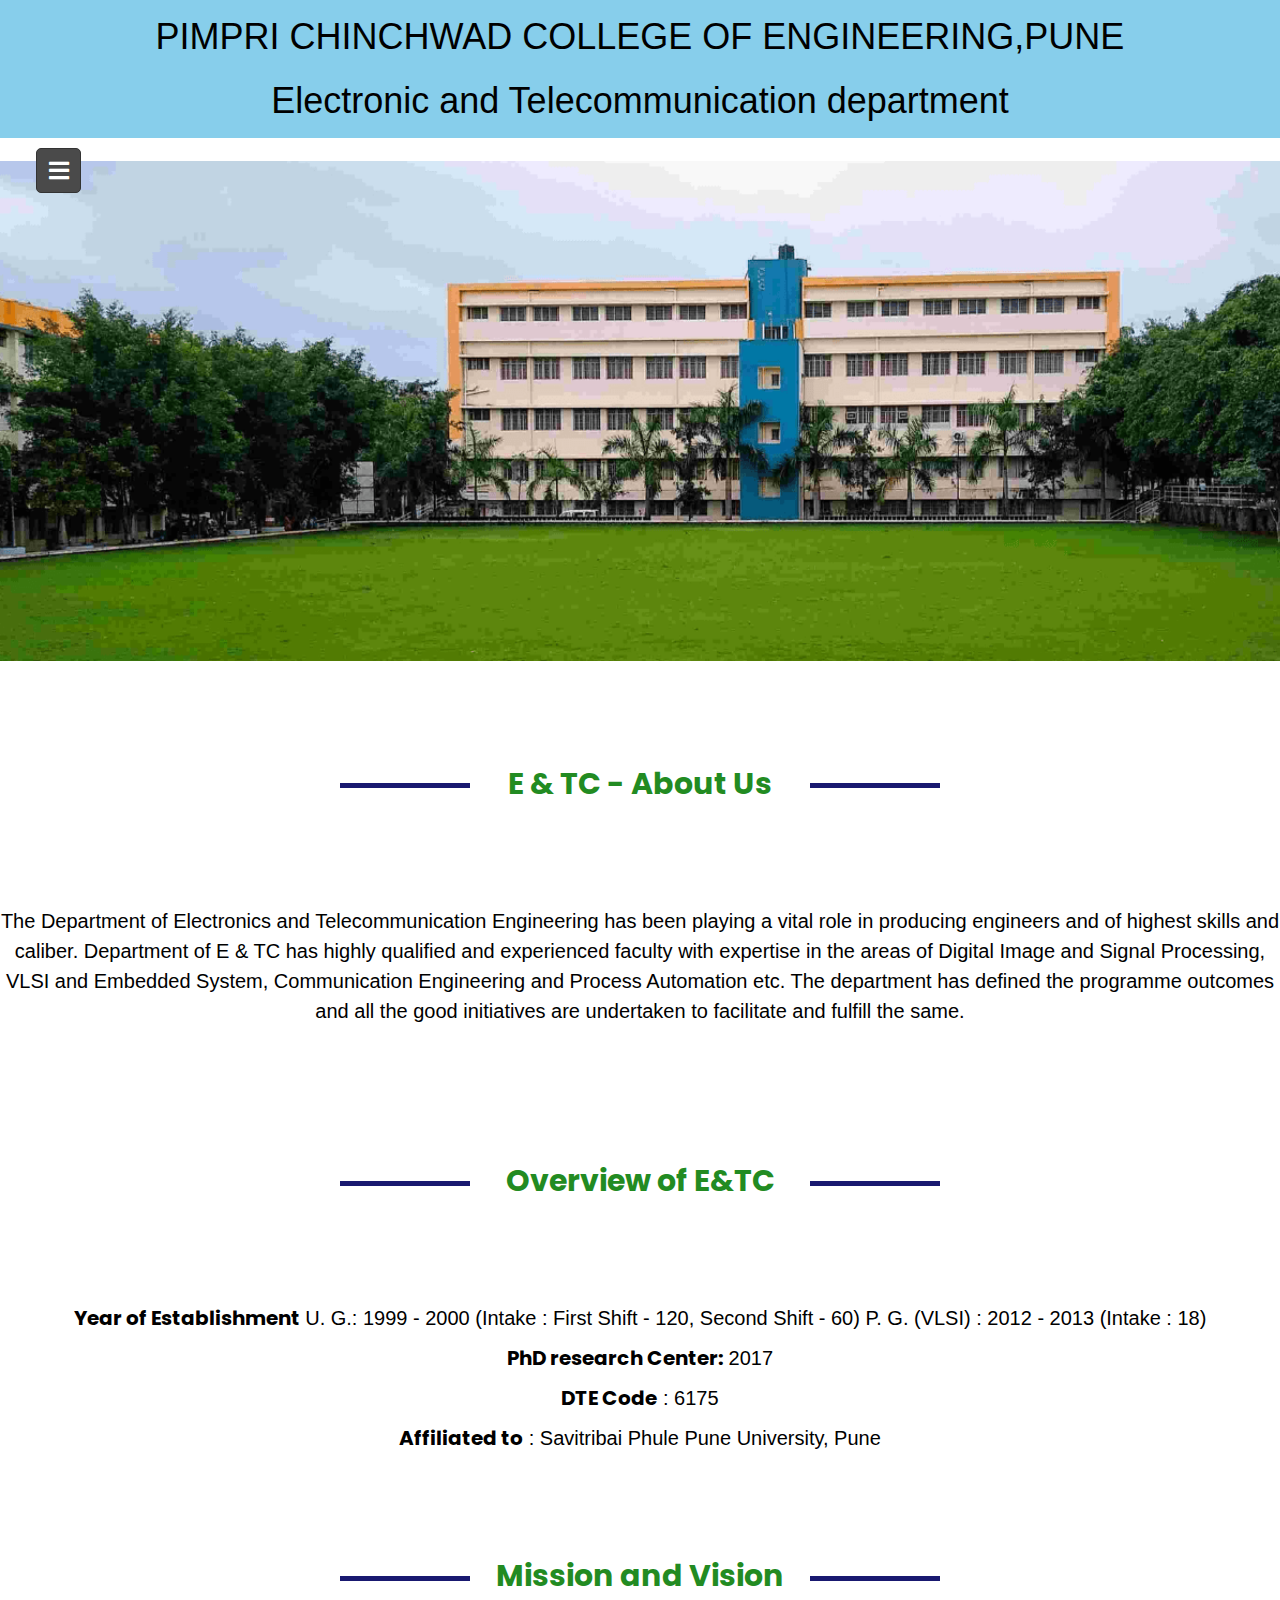
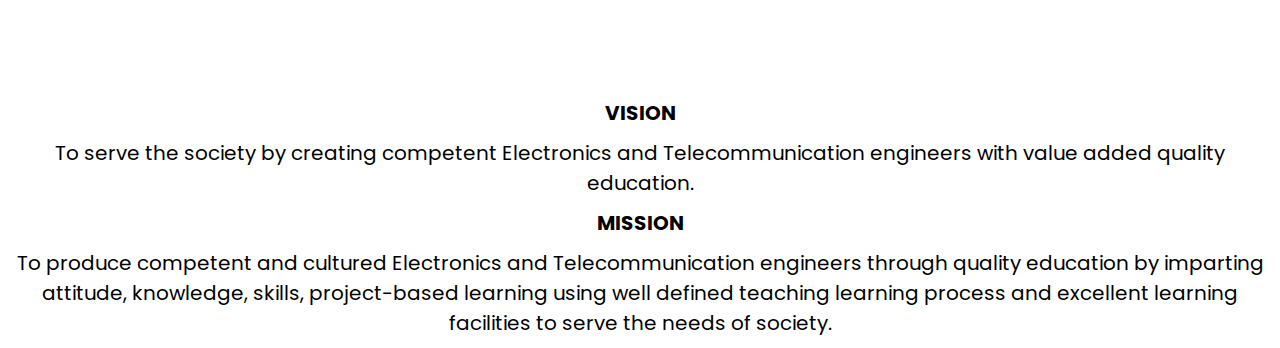
<file: index.html>
<!DOCTYPE html>
<html>
<title>E&TC</title>
<meta name="viewport" content="width=device-width, initial-scale=1">
<link rel="stylesheet" href="https://www.w3schools.com/w3css/4/w3.css">
<link rel="stylesheet" href="style.css">
<link rel="stylesheet" href="https://cdnjs.cloudflare.com/ajax/libs/font-awesome/5.15.3/css/all.min.css"/>
<meta charset="utf-8">
<meta name="viewport" content="width=device-width, initial-scale=1">
<meta content="text/html; charset=iso-8859-2" http-equiv="Content-Type">
<body>

<div class="w3-container w3-light-blue">
  
  <center><b><h1>PIMPRI CHINCHWAD COLLEGE OF ENGINEERING,PUNE</h1>
  <p><h1>Electronic and Telecommunication department</h1></p> </center></b>
</div>

<div class="w3-row-padding">
  <div class="w3-third">
    
    <div class="wrapper">
         <input type="checkbox" id="btn" hidden>
         <label for="btn" class="menu-btn">
         <i class="fas fa-bars"></i>
         <i class="fas fa-times"></i>
         </label>
         <nav id="sidebar">
            <div class="title">
                Menu
            </div>
            <ul class="list-items">
               <li><a href="demo.html"><i class="fas fa-home"></i>Department</a></li>
               <li><a href="hod.html"><i class="fas fa-user-tie"></i>HOD Desk</a></li>
               <li><a href="staff.html"><i class="fas fa-users"></i>Faculty</a></li>
               <li><a href="acheive.html"><i class="fas fa-medal"></i>Achivements</a></li>
               <li><a href="#"><i class="fas fa-stream"></i>Features</a></li>
               <li><a href="#"><i class="fas fa-globe-asia"></i>NewsLetter</a></li>
               <li><a href="about.html"><i class="fas fa-address-card"></i>About us</a></li>
               <li><a href="#"><i class="fas fa-envelope"></i>Contact us</a></li>
               
            </ul>
         </nav>
      </div>
  </div>
</div>
  
<br/>
<center><img alt="Campus of Pccoe" class="aligncenter size-full wp-image-3493 img-responsive" data-id="3493" src="clg2.png" title="campus" width="1500px" height="500px" /></center>

<center><h2><b>E & TC - About Us</b></h2></center>
<center><h4>The Department of Electronics and Telecommunication Engineering has been playing a vital role in producing engineers and of highest skills and caliber. Department of E & TC has highly qualified and experienced faculty with expertise in the areas of Digital Image and Signal Processing, VLSI and Embedded System, Communication Engineering and Process Automation etc. The department has defined the programme outcomes and all the good initiatives are undertaken to facilitate and fulfill the same.</h4></center><br />

<center><h2><b>Overview of E&TC</b></h2></center>
<center><strong><h4>Year of Establishment</strong>
U. G.: 1999 - 2000 (Intake : First Shift - 120, Second Shift - 60) P. G. (VLSI) : 2012 - 2013 (Intake : 18)</h4></center>

<center><h4><strong>PhD research Center:</strong> 2017 </h4></center>


<center><h4><strong>DTE Code</strong> : 6175</h4></center>

<center><h4><strong>Affiliated to</strong> : Savitribai Phule Pune University, Pune </h4></center>

</p>

<center><h2><b>Mission and Vision</h2></b></center></p>
<center><h4><strong>VISION</center></strong></strong>

<center><h4><li class="listformat">To serve the society by creating competent Electronics and Telecommunication engineers with value added quality education. </li></h4></center>
</ul>
</p>
  <center><h4><strong>MISSION</strong></h4></center>
<center><h4>
  <li class="listformat">To produce competent and cultured Electronics and Telecommunication engineers through quality education by imparting attitude, knowledge, skills, project-based learning using well defined teaching learning process and excellent learning facilities to serve the needs of society.
</li></h4></center>
</p>



</body>
</html>
</file>
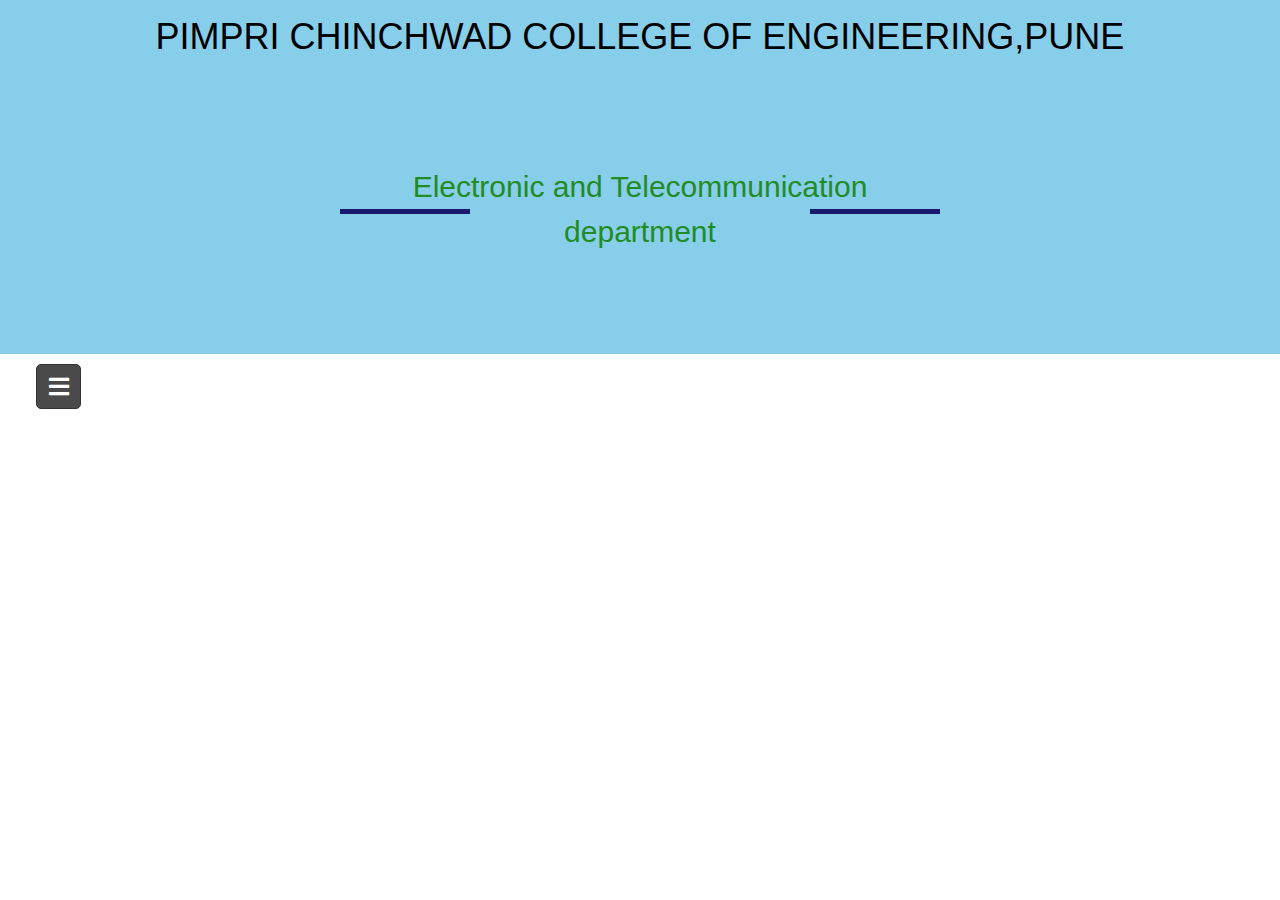
<file: about.html>
<!DOCTYPE html>
<html>
<title>About us</title>
<meta name="viewport" content="width=device-width, initial-scale=1">
<link rel="stylesheet" href="https://www.w3schools.com/w3css/4/w3.css">
<link rel="stylesheet" href="style.css">
<link rel="stylesheet" href="https://cdnjs.cloudflare.com/ajax/libs/font-awesome/5.15.3/css/all.min.css"/>
<meta charset="utf-8">
<meta name="viewport" content="width=device-width, initial-scale=1">
<meta content="text/html; charset=iso-8859-2" http-equiv="Content-Type">
<body>

<div class="w3-container w3-light-blue">
  
  <center><b><h1>PIMPRI CHINCHWAD COLLEGE OF ENGINEERING,PUNE</h1>
  <p><h2>Electronic and Telecommunication department</h2></p> </center></b>
</div>

<div class="w3-row-padding">
  <div class="w3-third">
    
    <div class="wrapper">
         <input type="checkbox" id="btn" hidden>
         <label for="btn" class="menu-btn">
         <i class="fas fa-bars"></i>
         <i class="fas fa-times"></i>
         </label>
         <nav id="sidebar">
            <div class="title">
                Menu
            </div>
            <ul class="list-items">
               <li><a href="#"><i class="fas fa-home"></i>Department</a></li>
               <li><a href="hod.html"><i class="fas fa-user-tie"></i>HOD Desk</a></li>
               <li><a href="staff.html"><i class="fas fa-users"></i>Faculty</a></li>
               <li><a href="acheive.html"><i class="fas fa-medal"></i>Achivements</a></li>
               <li><a href="#"><i class="fas fa-stream"></i>Features</a></li>
               <li><a href="#"><i class="fas fa-globe-asia"></i>NewsLetter</a></li>
               <li><a href="about.html"><i class="fas fa-address-card"></i>About us</a></li>
               <li><a href="#"><i class="fas fa-envelope"></i>Contact us</a></li>
               
            </ul>
         </nav>
      </div>
  </div>
</div>
  

</center></div>

</body>
</html>
</file>
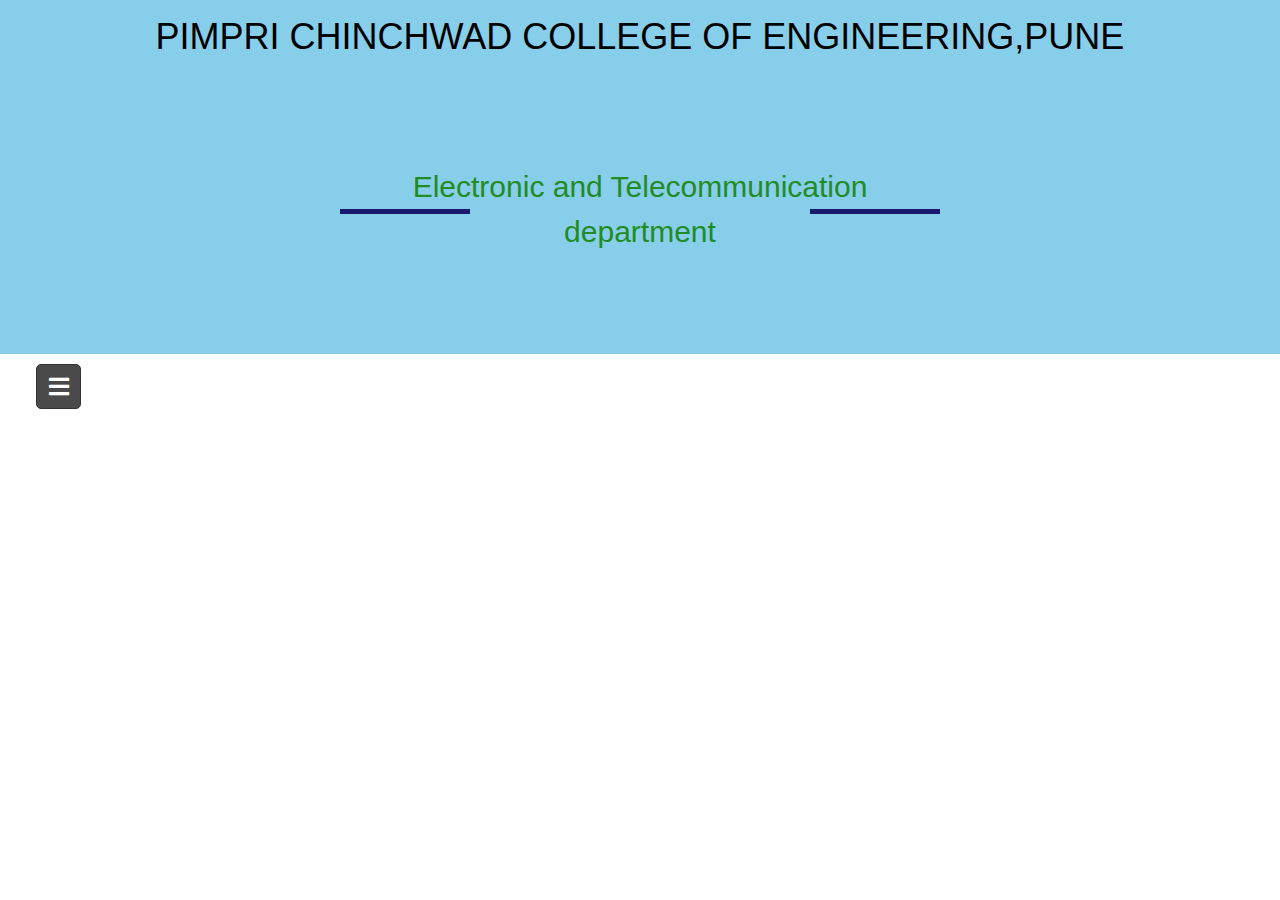
<file: achieve.html>
<!DOCTYPE html>
<html>
<title>E&TC</title>
<meta name="viewport" content="width=device-width, initial-scale=1">
<link rel="stylesheet" href="https://www.w3schools.com/w3css/4/w3.css">
<link rel="stylesheet" href="style.css">
<link rel="stylesheet" href="https://cdnjs.cloudflare.com/ajax/libs/font-awesome/5.15.3/css/all.min.css"/>
<meta charset="utf-8">
<meta name="viewport" content="width=device-width, initial-scale=1">
<meta content="text/html; charset=iso-8859-2" http-equiv="Content-Type">
<body>

<div class="w3-container w3-light-blue">
  
  <center><b><h1>PIMPRI CHINCHWAD COLLEGE OF ENGINEERING,PUNE</h1>
  <p><h2>Electronic and Telecommunication department</h2></p> </center></b>
</div>

<div class="w3-row-padding">
  <div class="w3-third">
    
    <div class="wrapper">
         <input type="checkbox" id="btn" hidden>
         <label for="btn" class="menu-btn">
         <i class="fas fa-bars"></i>
         <i class="fas fa-times"></i>
         </label>
         <nav id="sidebar">
            <div class="title">
                Menu
            </div>
            <ul class="list-items">
               <li><a href="#"><i class="fas fa-home"></i>Department</a></li>
               <li><a href="hod.html"><i class="fas fa-user-tie"></i>HOD Desk</a></li>
               <li><a href="staff.html"><i class="fas fa-users"></i>Faculty</a></li>
               <li><a href="acheive.html"><i class="fas fa-medal"></i>Achivements</a></li>
               <li><a href="#"><i class="fas fa-stream"></i>Features</a></li>
               <li><a href="#"><i class="fas fa-globe-asia"></i>NewsLetter</a></li>
               <li><a href="about.html"><i class="fas fa-address-card"></i>About us</a></li>
               <li><a href="#"><i class="fas fa-envelope"></i>Contact us</a></li>
               
            </ul>
         </nav>
      </div>
  </div>
</div>
  

</center></div>

</body>
</html>
</file>
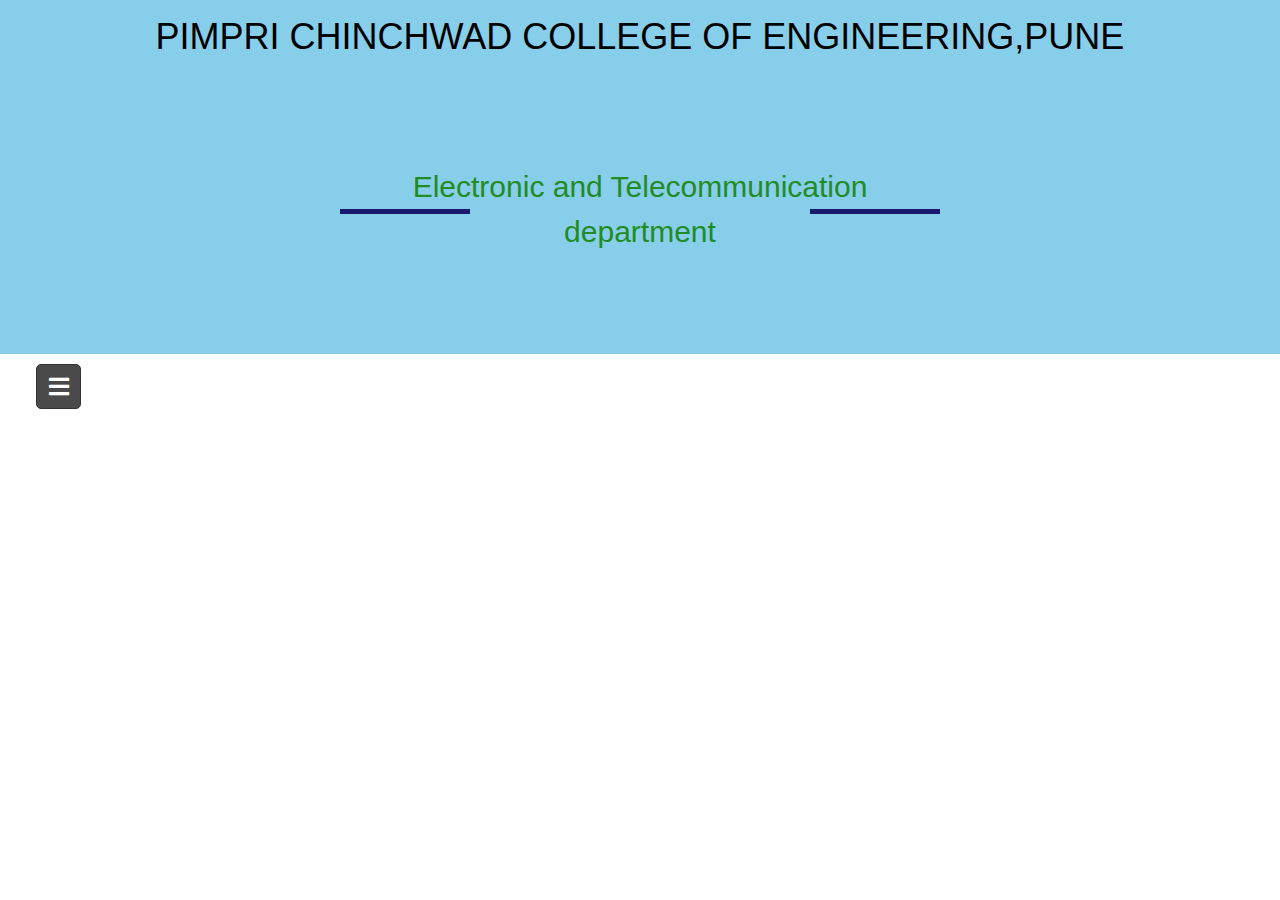
<file: dept.html>
<!DOCTYPE html>
<html>
<title>Department</title>
<meta name="viewport" content="width=device-width, initial-scale=1">
<link rel="stylesheet" href="https://www.w3schools.com/w3css/4/w3.css">
<link rel="stylesheet" href="style.css">
<link rel="stylesheet" href="https://cdnjs.cloudflare.com/ajax/libs/font-awesome/5.15.3/css/all.min.css"/>
<meta charset="utf-8">
<meta name="viewport" content="width=device-width, initial-scale=1">
<meta content="text/html; charset=iso-8859-2" http-equiv="Content-Type">
<body>

<div class="w3-container w3-light-blue">
  
  <center><b><h1>PIMPRI CHINCHWAD COLLEGE OF ENGINEERING,PUNE</h1>
  <p><h2>Electronic and Telecommunication department</h2></p> </center></b>
</div>

<div class="w3-row-padding">
  <div class="w3-third">
    
    <div class="wrapper">
         <input type="checkbox" id="btn" hidden>
         <label for="btn" class="menu-btn">
         <i class="fas fa-bars"></i>
         <i class="fas fa-times"></i>
         </label>
         <nav id="sidebar">
            <div class="title">
                Menu
            </div>
            <ul class="list-items">
               <li><a href="demo.html"><i class="fas fa-home"></i>Department</a></li>
               <li><a href="hod.html"><i class="fas fa-user-tie"></i>HOD Desk</a></li>
               <li><a href="staff.html"><i class="fas fa-users"></i>Faculty</a></li>
               <li><a href="acheive.html"><i class="fas fa-medal"></i>Achivements</a></li>
               <li><a href="#"><i class="fas fa-stream"></i>Features</a></li>
               <li><a href="#"><i class="fas fa-globe-asia"></i>NewsLetter</a></li>
               <li><a href="about.html"><i class="fas fa-address-card"></i>About us</a></li>
               <li><a href="#"><i class="fas fa-envelope"></i>Contact us</a></li>
               
            </ul>
         </nav>
      </div>
  </div>
</div>
  

</center></div>

</body>
</html>
</file>
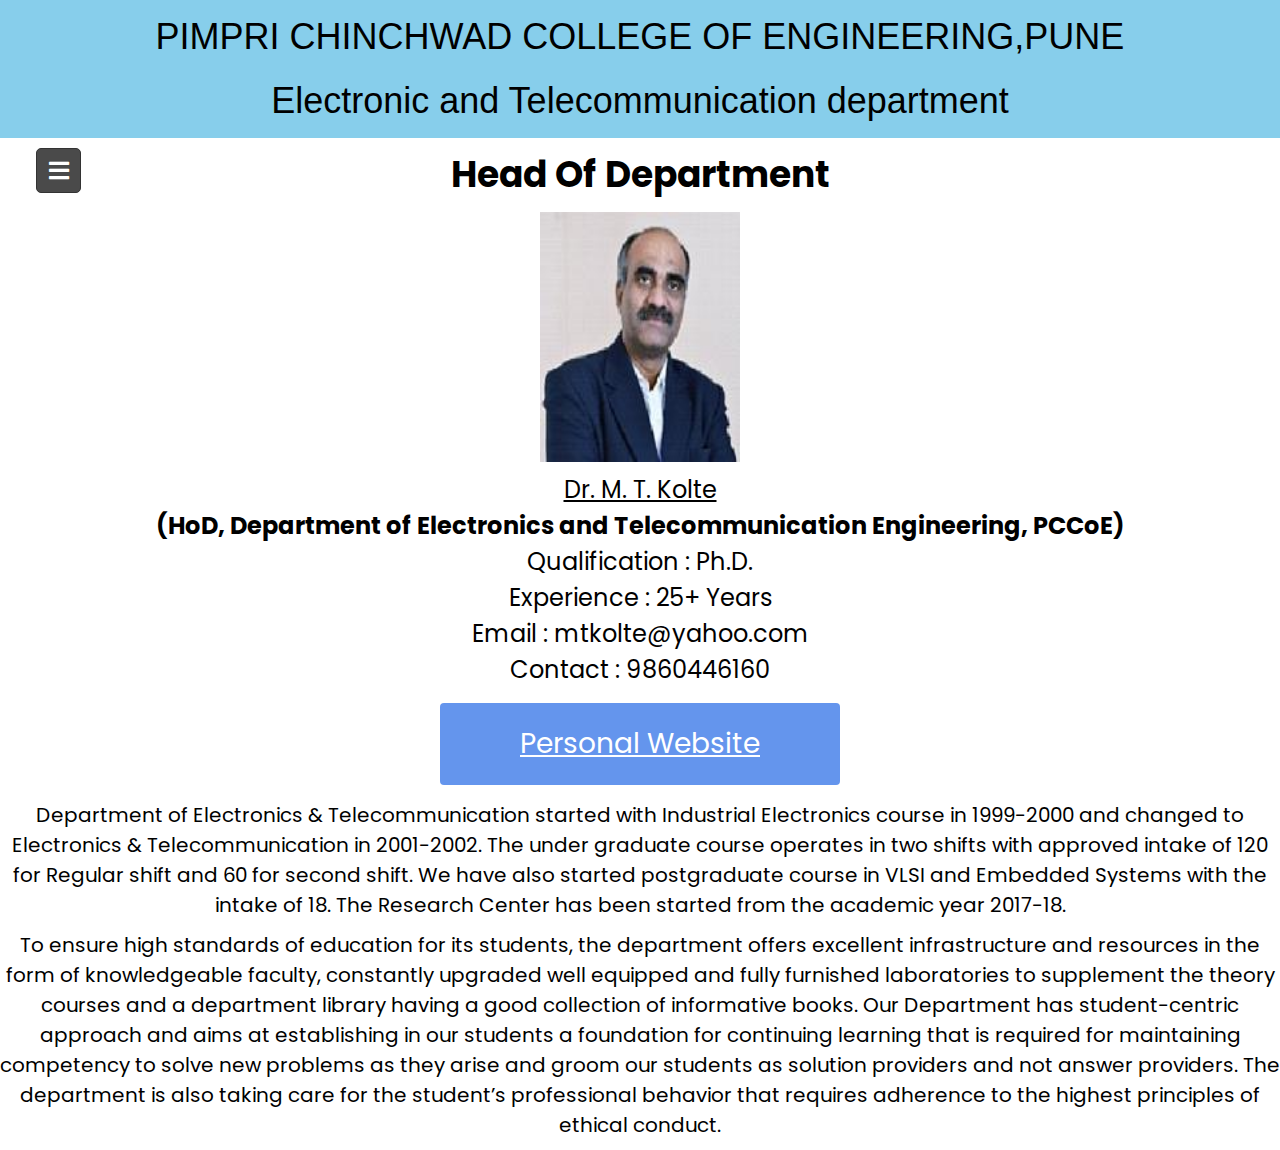
<file: hod.html>
<!DOCTYPE html>
<html>
<title>HOD</title>
<meta name="viewport" content="width=device-width, initial-scale=1">
<link rel="stylesheet" href="https://www.w3schools.com/w3css/4/w3.css">
<link rel="stylesheet" href="style.css">
<link rel="stylesheet" href="https://cdnjs.cloudflare.com/ajax/libs/font-awesome/5.15.3/css/all.min.css"/>
<meta charset="utf-8">

<meta content="text/html; charset=iso-8859-2" http-equiv="Content-Type">
 
<body>

<div class="w3-container w3-light-blue">
  
  <center><b><h1>PIMPRI CHINCHWAD COLLEGE OF ENGINEERING,PUNE</h1>
  <p><h1>Electronic and Telecommunication department</h1></p> </center></b>
</div>
<div class="w3-row-padding">
  <div class="w3-third">
    
    <div class="wrapper">
         <input type="checkbox" id="btn" hidden>
         <label for="btn" class="menu-btn">
         <i class="fas fa-bars"></i>
         <i class="fas fa-times"></i>
         </label>
         <nav id="sidebar">
            <div class="title">
                Menu
            </div>
            <ul class="list-items">
               <li><a href="demo.html"><i class="fas fa-home"></i>Department</a></li>
               <li><a href="hod.html"><i class="fas fa-user-tie"></i>HOD Desk</a></li>
               <li><a href="staff.html"><i class="fas fa-users"></i>Faculty</a></li>
               <li><a href="acheive.html"><i class="fas fa-medal"></i>Achivements</a></li>
               <li><a href="#"><i class="fas fa-stream"></i>Features</a></li>
               <li><a href="#"><i class="fas fa-globe-asia"></i>NewsLetter</a></li>
               <li><a href="about.html"><i class="fas fa-address-card"></i>About us</a></li>
               <li><a href="#"><i class="fas fa-envelope"></i>Contact us</a></li>
               
            </ul>
         </nav>
      </div>
  </div>
</div>
  <center><h1><b>Head Of Department</b></h1></center>
     <center><img alt="HOD of E&TC Dept. PCCOE Dr. M. T. Kolte" class="aligncenter size-full wp-image-3493 img-responsive" data-id="3493" src="hod.jpg" title="hodimg" width="200px" height="250px" /></center>
          <center><h3><p class="text-center para1"><a href="https://mtkolte.wixsite.com/website" target="_blank">Dr. M. T. Kolte</a><br />
          <b>(HoD, Department of Electronics and Telecommunication Engineering, PCCoE)</b><br />
          Qualification : Ph.D.<br />
          Experience : 25+ Years<br />
          Email : mtkolte@yahoo.com<br />
          Contact : 9860446160<br /></h3>
          <button class="button"><span><a href="https://mtkolte.wixsite.com/website">Personal Website</a> </span></button>
     
      <h4><center><p>Department of Electronics & Telecommunication started with Industrial Electronics course in 1999-2000 and changed to Electronics & Telecommunication in 2001-2002. The under graduate course operates in two shifts with approved intake of 120 for Regular shift and 60 for second shift. We have also started postgraduate course in VLSI and Embedded Systems with the intake of 18. The Research Center has been started from the academic year 2017-18.</p></center></h4>

<h4><center><p>To ensure high standards of education for its students, the department offers excellent infrastructure and resources in the form of knowledgeable faculty, constantly upgraded well equipped and fully furnished laboratories to supplement the theory courses and a department library having a good collection of informative books. Our Department has student-centric approach and aims at establishing in our students a foundation for continuing learning that is required for maintaining competency to solve new problems as they arise and groom our students as solution providers and not answer providers. The department is also taking care for the student’s professional behavior that requires adherence to the highest principles of ethical conduct.</p></center></h4>
        
</center>

  </body>
</html>
</file>
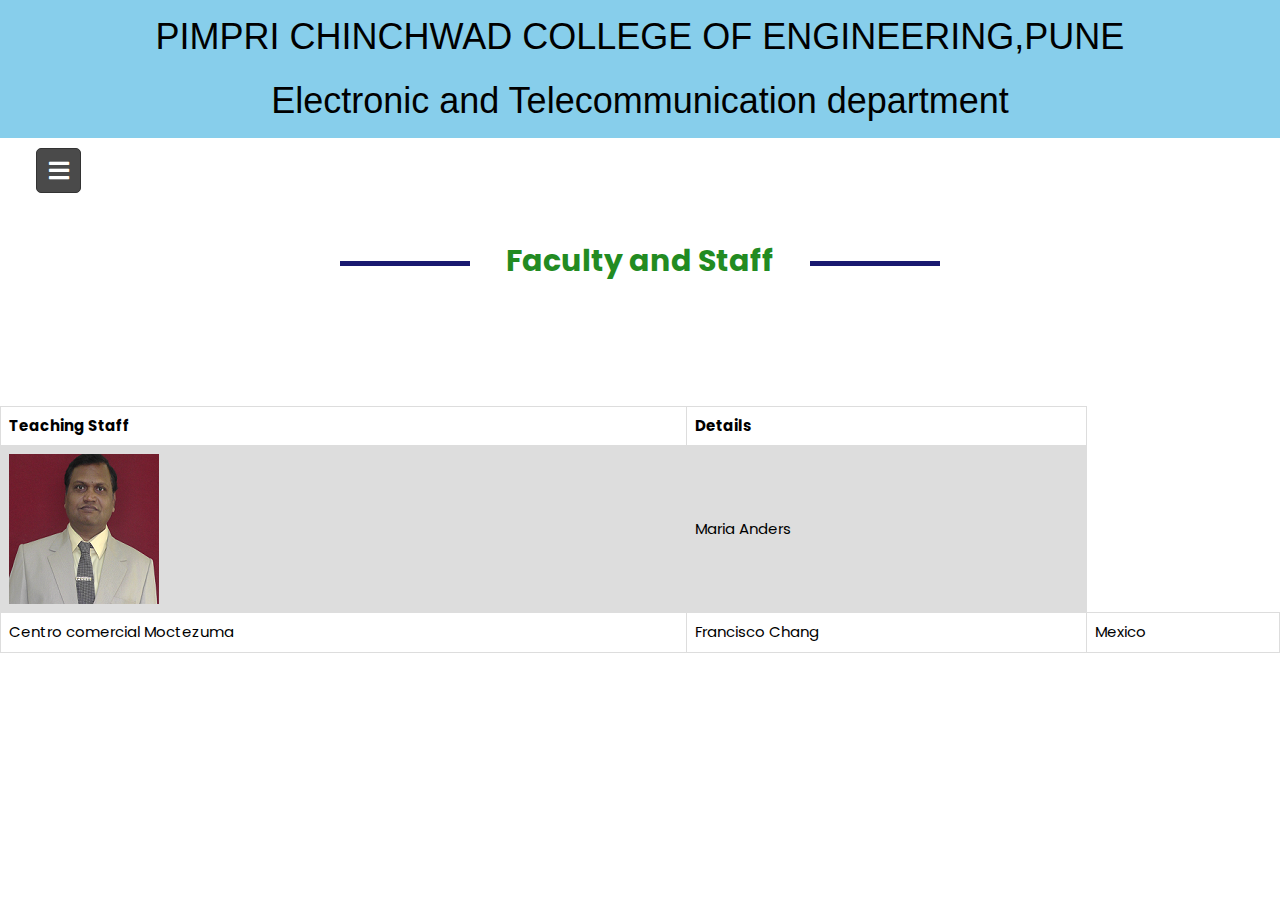
<file: staff.html>
<!DOCTYPE html>
<html>
<title>STAFF</title>
<meta name="viewport" content="width=device-width, initial-scale=1">
<link rel="stylesheet" href="https://www.w3schools.com/w3css/4/w3.css">
<link rel="stylesheet" href="style.css">
<link rel="stylesheet" href="https://cdnjs.cloudflare.com/ajax/libs/font-awesome/5.15.3/css/all.min.css"/>
<meta charset="utf-8">
<meta name="viewport" content="width=device-width, initial-scale=1">
<meta content="text/html; charset=iso-8859-2" http-equiv="Content-Type">
<body>

<div class="w3-container w3-light-blue">
  
  <center><b><h1>PIMPRI CHINCHWAD COLLEGE OF ENGINEERING,PUNE</h1>
  <p><h1>Electronic and Telecommunication department</h1></p> </center></b>
</div>

<div class="w3-row-padding">
  <div class="w3-third">
    
    <div class="wrapper">
         <input type="checkbox" id="btn" hidden>
         <label for="btn" class="menu-btn">
         <i class="fas fa-bars"></i>
         <i class="fas fa-times"></i>
         </label>
         <nav id="sidebar">
            <div class="title">
                Menu
            </div>
            <ul class="list-items">
               <li><a href="#"><i class="fas fa-home"></i>Department</a></li>
               <li><a href="hod.html"><i class="fas fa-user-tie"></i>HOD Desk</a></li>
               <li><a href="staff.html"><i class="fas fa-users"></i>Faculty</a></li>
               <li><a href="acheive.html"><i class="fas fa-medal"></i>Achivements</a></li>
               <li><a href="#"><i class="fas fa-stream"></i>Features</a></li>
               <li><a href="#"><i class="fas fa-globe-asia"></i>NewsLetter</a></li>
               <li><a href="about.html"><i class="fas fa-address-card"></i>About us</a></li>
               <li><a href="#"><i class="fas fa-envelope"></i>Contact us</a></li>
               
            </ul>
         </nav>
      </div>
  </div>
</div>
  </center></div>
<h2><center><b>Faculty and Staff</b></center></h2><br/>
<center><table>
  <tr>
    <th>Teaching Staff</th>
    <th>Details</th>
  </tr>
  <tr>
    <center><td><img src="staff/chopade.png"></td></center>
    <td>Maria Anders</td>
    </center>
  </tr>
  <tr>
    <td>Centro comercial Moctezuma</td>
    <td>Francisco Chang</td>
    <td>Mexico</td>
  </tr>
</table></center>
</body>
</html>
</file>
<file: style.css>
@import url('https://fonts.googleapis.com/css?family=Poppins:400,500,600,700&display=swap');
*{
  margin: 0;
  padding: 0;
  box-sizing: border-box;
  font-family: 'Poppins', sans-serif;
}
body
{
  font-family:'Poppins',Quicksand;
}
.wrapper{
  height: 100%;
  width: 300px;
  position: relative;
}
.wrapper .menu-btn{
  position: absolute;
  left: 20px;
  top: 10px;
  background: #4a4a4a;
  color: #fff;
  height: 45px;
  width: 45px;
  z-index: 9999;
  border: 1px solid #333;
  border-radius: 5px;
  cursor: pointer;
  display: flex;
  align-items: center;
  justify-content: center;
  transition: all 0.3s ease;
}
#btn:checked ~ .menu-btn{
  left: 247px;
}
.wrapper .menu-btn i{
  position: absolute;
  transform: ;
  font-size: 23px;
  transition: all 0.3s ease;
}
.wrapper .menu-btn i.fa-times{
  opacity: 0;
}
#btn:checked ~ .menu-btn i.fa-times{
  opacity: 1;
  transform: rotate(-180deg);
}
#btn:checked ~ .menu-btn i.fa-bars{
  opacity: 0;
  transform: rotate(180deg);
}
#sidebar{
  position: fixed;
  background: #404040;
  height: 100%;
  width: 200px;
  overflow: hidden;
  left: -270px;
  transition: all 0.3s ease;
}
#btn:checked ~ #sidebar{
  left: 0;
}
#sidebar .title{
  line-height: 65px;
  text-align: center;
  background: #333;
  font-size: 25px;
  font-weight: 600;
  color: #f2f2f2;
  border-bottom: 1px solid #222;
}
#sidebar .list-items{
  position: relative;
  background: #404040;
  width: 100%;
  height: 100%;
  list-style: none;
}
#sidebar .list-items li{
  padding-left: 40px;
  line-height: 50px;
  border-top: 1px solid rgba(255,255,255,0.1);
  border-bottom: 1px solid #333;
  transition: all 0.3s ease;
}
#sidebar .list-items li:hover{
  border-top: 1px solid transparent;
  border-bottom: 1px solid transparent;
  box-shadow: 0 0px 10px 3px #222;
}
#sidebar .list-items li:first-child{
  border-top: none;
}
#sidebar .list-items li a{
  color: #f2f2f2;
  text-decoration: none;
  font-size: 18px;
  font-weight: 500;
  height: 100%;
  width: 100%;
  display: block;
}
#sidebar .list-items li a i{
  margin-right: 20px;
}
#sidebar .list-items .icons{
  width: 100%;
  height: 40px;
  text-align: center;
  position: absolute;
  bottom: 100px;
  line-height: 40px;
  display: flex;
  align-items: center;
  justify-content: center;
}
#sidebar .list-items .icons a{
  height: 100%;
  width: 40px;
  display: block;
  margin: 0 5px;
  font-size: 18px;
  color: #f2f2f2;
  background: #4a4a4a;
  border-radius: 5px;
  border: 1px solid #383838;
  transition: all 0.3s ease;
}
#sidebar .list-items .icons a:hover{
  background: #404040;
}
.list-items .icons a:first-child{
  margin-left: 0px;
}
.content{
  position: absolute;
  top: 50%;
  left: 50%;
  transform: translate(-50%,-50%);
  color: #202020;
  z-index: -1;
  width: 100%;
  text-align: center;
}
.content .header{
  font-size: 45px;
  font-weight: 700;
}
.content p{
  font-size: 40px;
  font-weight: 700;
}
* {
  box-sizing: border-box;
}

body {
  font-family: Arial, Helvetica, sans-serif;
}

/* Style the header */
.header {
  grid-area: header;
  background-color: #f1f1f1;
  padding: 15px;
  text-align: center;
  font-size: 30px;
}

/* The grid container */
.grid-container {
  display: grid;
  grid-template-areas: 
    'header header header header header header' 
    'left middle middle middle middle right' 
    'footer footer footer footer footer footer';
  /* grid-column-gap: 10px; - if you want gap between the columns */
} 

.left,
.middle,
.right {
  padding: 10px;
  height: 300px; /* Should be removed. Only for demonstration */
}

/* Style the left column */
.left {
  grid-area: left;
}

/* Style the middle column */
.middle {
  grid-area: middle;
}

/* Style the right column */
.right {
  grid-area: right;
}

/* Style the footer */
.footer {
  grid-area: footer;
  background-color: #f1f1f1;
  padding: 10px;
  text-align: center;
}

/* Responsive layout - makes the three columns stack on top of each other instead of next to each other */
@media (max-width: 600px) {
  .grid-container  {
    grid-template-areas: 
      'header header header header header header' 
      'left left left left left left' 
      'middle middle middle middle middle middle' 
      'right right right right right right' 
      'footer footer footer footer footer footer';
  }
}
.w3-container w3-green
{
  background-color: white;
}
.column {
  float: left;
  width: 33.33%;
  padding: 10px;
  height: 300px; /* Should be removed. Only for demonstration */
}

/* Clear floats after the columns */
.row:after {
  content: "";
  display: table;
  clear: both;
}
.button {
  border-radius: 4px;
  background-color: #6495ED;
  border: none;
  color: #FFFFFF;
  text-align: center;
  font-size: 28px;
  padding: 20px;
  width: 400px;
  transition: all 0.5s;
  cursor: pointer;
  margin: 5px;
}

.button span {
  cursor: pointer;
  display: inline-block;
  position: relative;
  transition: 0.5s;
}

.button span:after {
  content: '\00bb';
  position: absolute;
  opacity: 0;
  top: 0;
  right: -20px;
  transition: 0.5s;
}

.button:hover span {
  padding-right: 25px;
}

.button:hover span:after {
  opacity: 1;
  right: 0;
}
h2 {
        font-family: sans-serif;
        margin: 100px auto;
        color: #228B22;
        text-align: center;
        font-size: 30px;
        max-width: 600px;
        position: relative;
      }
      h2:before {
        content: "";
        display: block;
        width: 130px;
        height: 5px;
        background: #191970;
        left: 0;
        top: 50%;
        position: absolute;
      }
      h2:after {
        content: "";
        display: block;
        width: 130px;
        height: 5px;
        background: #191970;
        right: 0;
        top: 50%;
        position: absolute;
      }
      table {
  font-family: arial, sans-serif;
  border-collapse: collapse;
  width: 100%;
}

td, th {
  border: 1px solid #dddddd;
  text-align: left;
  padding: 8px;
}

tr:nth-child(even) {
  background-color: #dddddd;
}
</file>
